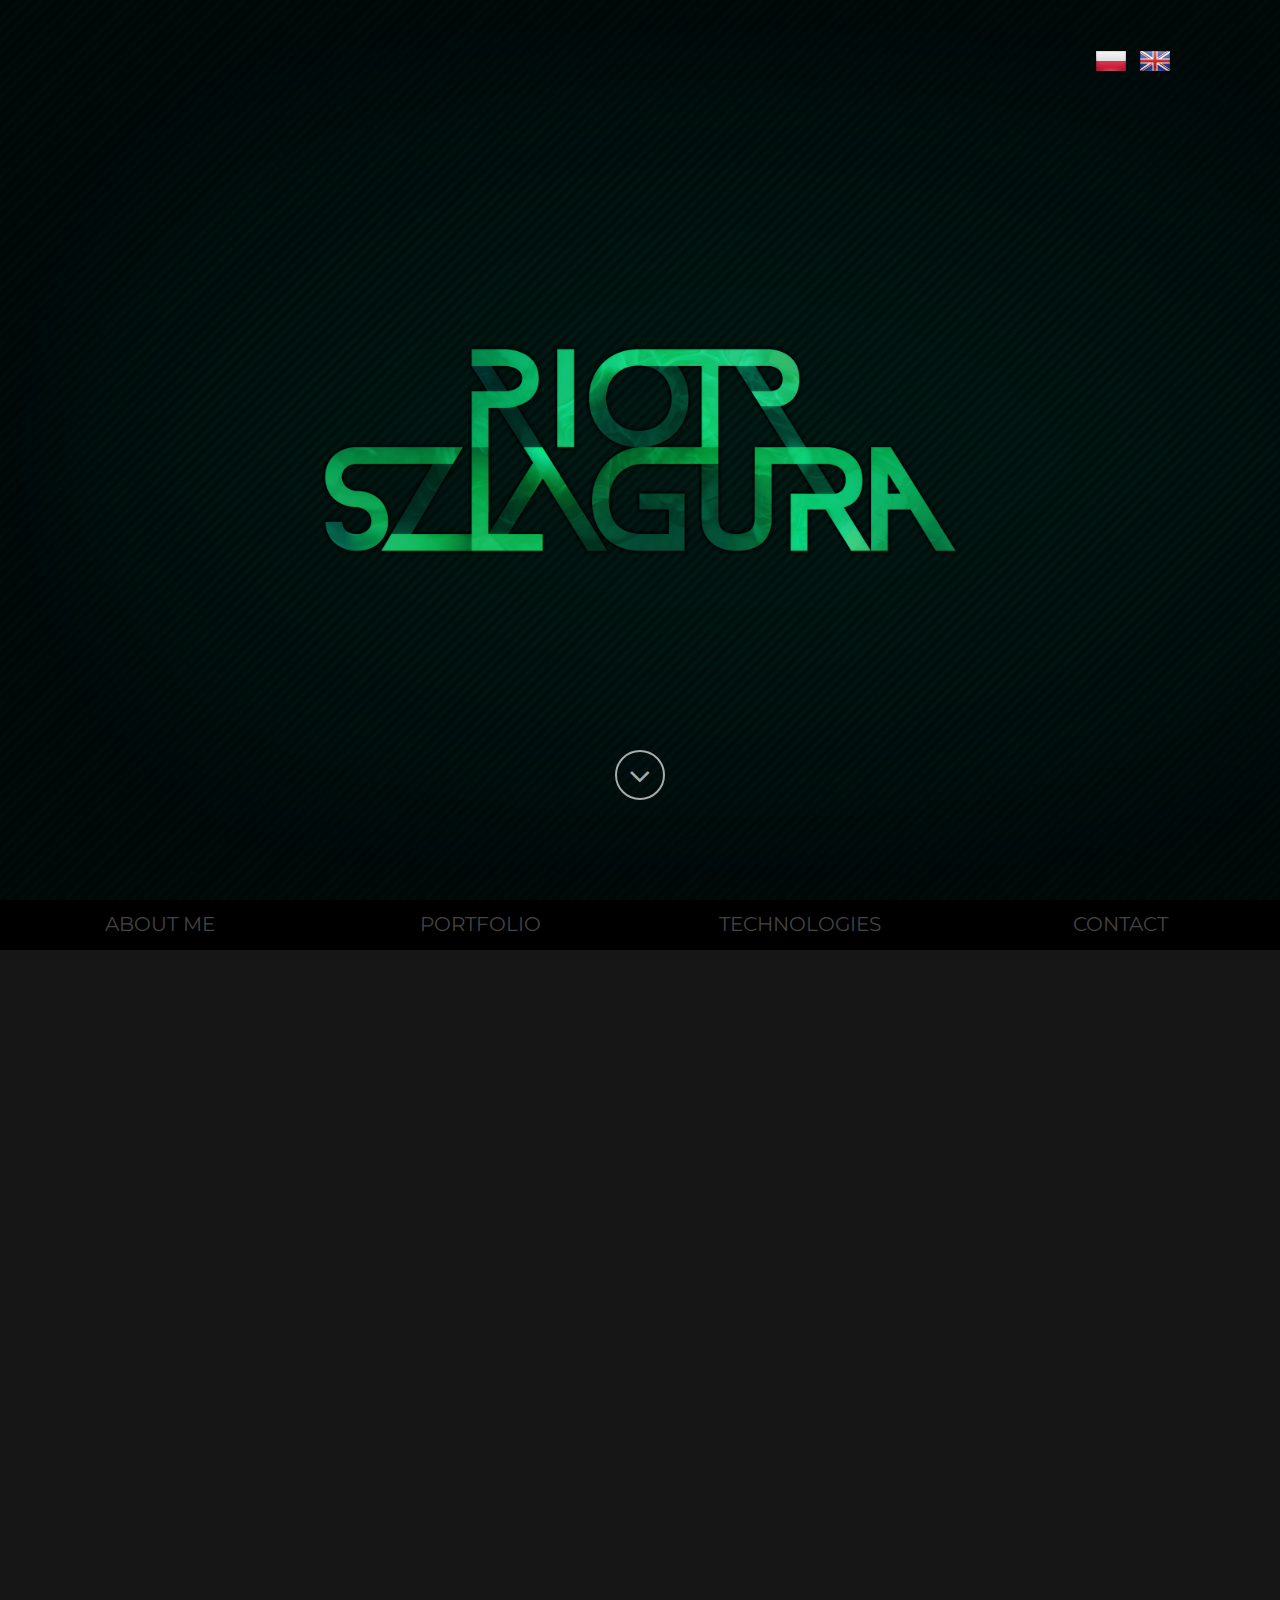
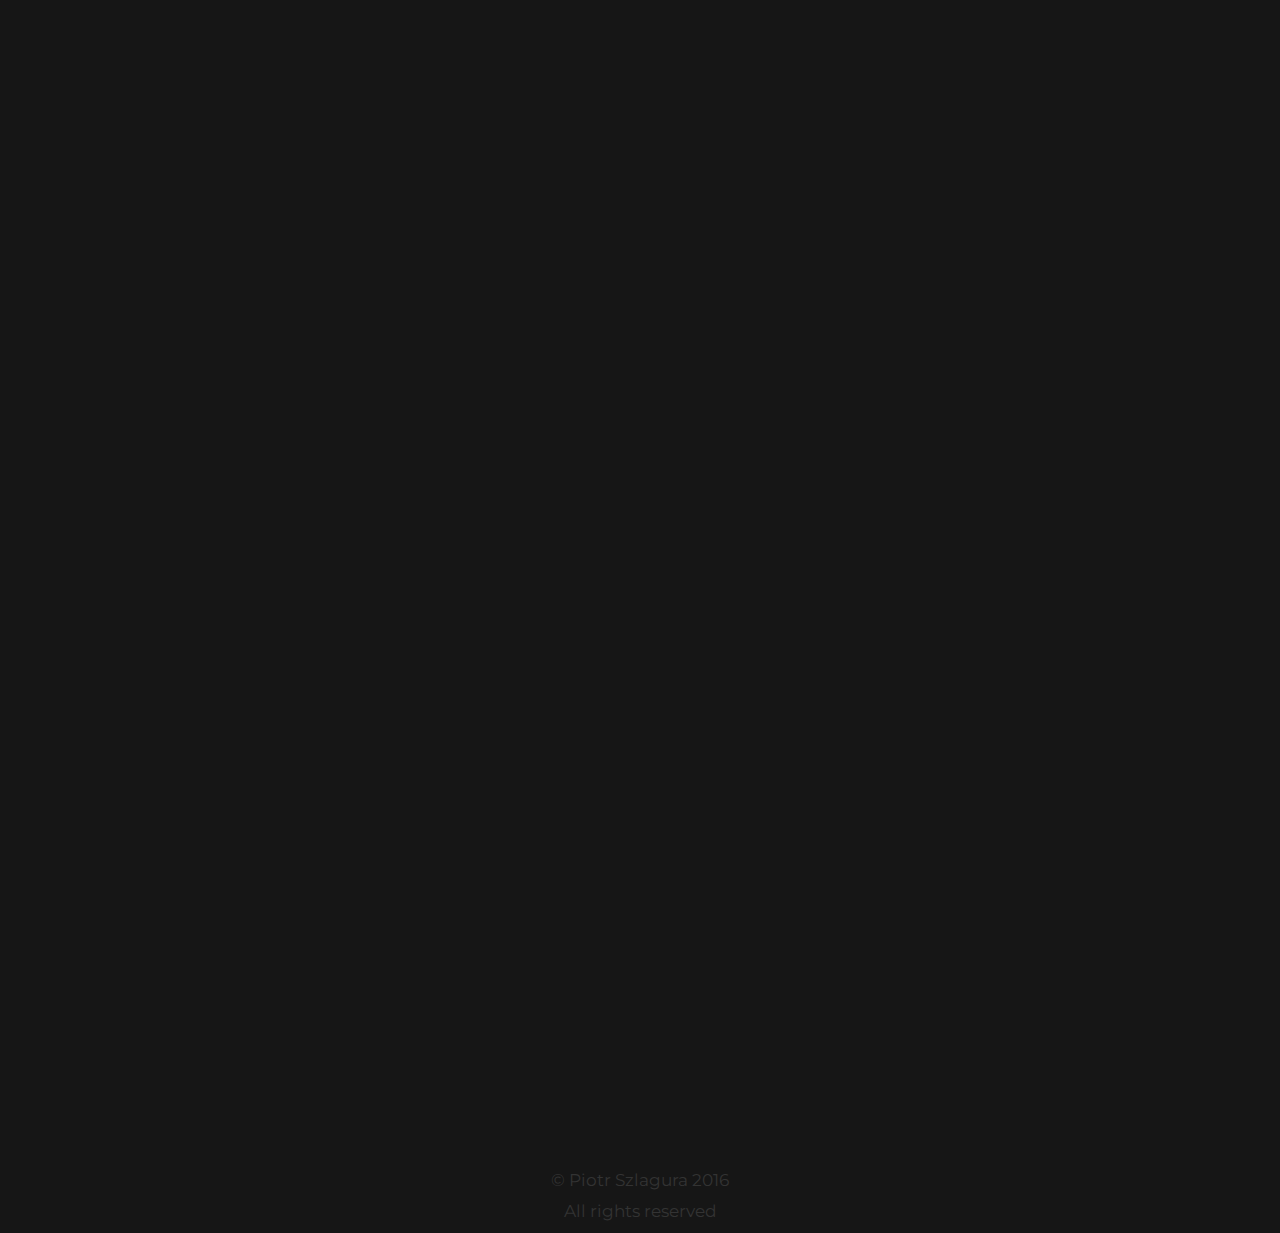
<file: en/index.html>
<!doctype html>
<html lang="en">
    <head>
        <title>Piotr Szlagura - front-end web developer</title>

        <meta name="keywords" content="Piotr Szlagura, front-end, websites">
        <meta name="description" content="Creating technologically advanced websites and web applications.">

        <meta charset="UTF-8">
        <meta name="viewport" content="width=device-width, initial-scale=1.0, maximum-scale=1.0, user-scalable=0"/>
        <link rel="Shortcut icon" href="../img/favicon.ico">

        <!-- CSS -->
        <link rel="stylesheet" href="../css/bootstrap.min.css">
        <link rel="stylesheet" href="../css/style_sass.css">
        <link rel="stylesheet" href="https://maxcdn.bootstrapcdn.com/font-awesome/4.5.0/css/font-awesome.min.css">

        <!-- IMPORTANT JS -->
        <script type="text/javascript" src="../js/jquery-1.11.1.min.js"></script>
        <script type="text/javascript" src="../js/jquery-migrate-1.2.1.min.js"></script>


    </head>
    <body class="appear-animate" data-spy="scroll" data-target="#navigation">

        <div class="full-page-container" id="welcome-screen">

          <div class="lang-change fade-in-down" data-delay="500">
            <a href="../pl/"><img src="../img/LanguageIcon_PL_Active.jpg" class="toggle-pl"></a>
            <a href="../en/"><img src="../img/LanguageIcon_EN_Active.jpg" class="toggle-en"></a>
          </div>


                <div class="welcome-screen-wrapper fade-in" data-delay="250">
	                <img src="../img/Logo.png" data-anim-type="fade-in" data-anim-delay="100">
               	</div>

            <div class="go-down fade-in-up" data-delay="500">
            	<div class="go-down-circle scroll-to" data-scroll="#about-me">
            		<i class="fa fa-angle-down"></i>
            	</div>
            </div>
        </div>
        <div class="site-navigation">
        	<div id="navigation" class="site-links-wrapper">
        		<div class="responsive-menu-toggle">
		        	<i class="fa fa-times"></i>
		        </div>
		        <ul class="nav" role="tablist">
		        	<li role="presentation" class="site-link">
		        		<a class="a-disabled scroll-to" data-scroll="#about-me" href="#about-me">ABOUT ME</a>
		        	</li>
		        	<li role="presentation" class="site-link">
		        		<a class="a-disabled scroll-to" data-scroll="#portfolio" href="#portfolio">PORTFOLIO</a>
		        	</li>
		        	<li role="presentation" class="site-link">
		        		<a class="a-disabled scroll-to" data-scroll="#technologie" href="#technologie">TECHNOLOGIES</a>
		        	</li>
		        	<li role="presentation" class="site-link">
		        		<a class="a-disabled scroll-to" data-scroll="#kontakt" href="#kontakt">CONTACT</a>
		        	</li>
		        </ul>
	        </div>
	        <div class="responsive-menu-toggle">
	        	<i class="fa fa-bars"></i>
	        </div>
        </div>
        <div id="about-me" class="info-container">
            <div class="container">
	            <div class="row fade-in">
	            	<div class="col-lg-8 col-md-8 col-sm-12 col-xs-12">
	            		<div class="section">
		            		<div class="icon-circle">
		            			<i class="fa fa-user"></i>
		            		</div>
		            		<div class="section-heading">
		            			<h1>Piotr Szlagura</h1>
		            		</div>
		            		<div class="section-content">
			            		<p>
                        With passion and education I am an IT specialist. I have been interested in creating websites for a very long time, and a few years ago I have started to forge those interests into skills. Despite it was a long way, I keep discovering new things and gaining experience. On my way I came across many areas and technologies, but front-end development always made me happy.
			            		</p>
		            		</div>
		            	</div>
		            	<div class="section">
		            		<div class="icon-circle">
		            			<i class="fa fa-graduation-cap"></i>
		            		</div>
		            		<div class="section-heading">
		            			<h2>Education</h2>
		            		</div>
		            		<div class="section-content">
			            		<p>
			            			<span class="awesome-label">2012 - 2016</span> Zespół Szkół Elektrycznych, Elektronicznych i Mechanicznych in Bielsko-Biała, profession: IT specialist
			            		</p>
			            		<p>
			            			<span class="awesome-label">2014r.</span> Obtained a diploma of qualification E-12 "Montage and exploitation of personal computers and peripherals".
			            		</p>
			            		<p>
			            			<span class="awesome-label">2015r.</span> Obtained a diploma of qualification E-13 "Projecting and maintaining local area networks".
			            		</p>
			            		<p>
			            			<span class="awesome-label">2016r.</span> Obtained a diploma of qualification E-14 "Creating web applications and data bases and maintaining data".
			            		</p>
		            		</div>
		            	</div>
		            	<div class="section">
		            		<div class="icon-circle">
		            			<i class="fa fa-briefcase"></i>
		            		</div>
		            		<div class="section-heading">
		            			<h2>Experience</h2>
		            		</div>
		            		<div class="section-content has-no-line">
			            		<p>
			            			<span class="awesome-label">July - December 2015</span> front-end developer in ConeDesign
			            		</p>			            		
                      <p>
                        <span class="awesome-label">June 2016 - currently</span> front-end developer in <a target="_blank" href="http://ageno.pl">Ageno.pl</a>
                      </p>
		            		</div>
		            	</div>
	            	</div>
                <!-- <div class="col-lg-4 col-md-4 hidden-sm hidden-xs">
                  <img src="../img/AboutMe_Background_Full.png" class="img-responsive">
                </div> -->
	            </div>
	        </div>
        </div>
        <div id="portfolio" class="info-container">
          <div class="container">
            <div class="section fade-in" data-delay="100">
              <div class="icon-circle">
                <i class="fa fa-cog"></i>
              </div>
              <div class="section-heading">
                <h2 class="main-heading">Portfolio</h2>
              </div>
            </div>

            <div class="portfolio-wrapper fade-in-group" data-delay="250" data-each-delay="100">
              <div class="item fade-item conedesign1">
                <div class="image">
                  <a href="http://szlagura.pl/lab/ConeDesign1/" target="_blank">
                  <div class="inside">
                    <p>
                      ConeDesign<br>
                      (version 1)
                    </p>
                  </div>
                  </a>
                </div>
                <p class="visible-sm visible-xs text-center">
                  ConeDesign (version 1)
                </p>
              </div>
              <div class="item fade-item conedesign2">
                <div class="image">
                  <a href="http://szlagura.pl/lab/ConeDesign2/" target="_blank">
                  <div class="inside">
                    <p>
                      ConeDesign<br>
                      (version 2)
                    </p>
                  </div>
                  </a>
                </div>
                <p class="visible-sm visible-xs text-center">
                  ConeDesign (version 2)
                </p>
              </div>
              <div class="item fade-item exchangemarket">
                <div class="image">
                  <a href="http://exchangemarket.ch/" target="_blank">
                  <div class="inside">
                      <p>
                        Exchangemarket
                      </p>
                  </div>
                  </a>
                </div>
                <p class="visible-sm visible-xs text-center">
                  Exchangemarket
                </p>
              </div>
              <div class="item fade-item peoplefunmeet">
                <div class="image">
                  <a href="http://peoplefunmeet.pl/" target="_blank">
                  <div class="inside">
                    <p>
                      Peoplefunmeet
                    </p>
                  </div>
                  </a>
                </div>
                <p class="visible-sm visible-xs text-center">
                  Peoplefunmeet
                </p>
              </div>
              <div class="item fade-item steinbock">
                <div class="image">
                  <a href="http://steinbockbossservice.pl/" target="_blank">
                  <div class="inside">
                    <p>
                      Steinbock Boss Service
                    </p>
                  </div>
                  </a>
                </div>
                <p class="visible-sm visible-xs text-center">
                  Steinbock Boss Service
                </p>
              </div>
              <div class="item fade-item regipio">
                <div class="image">
                  <a href="http://regipio.com/reg/" target="_blank">
                  <div class="inside">
                    <p>
                      Regipio
                    </p>
                  </div>
                  </a>
                </div>
                <p class="visible-sm visible-xs text-center">
                  Regipio
                </p>
              </div>
            </div>
          </div>
        </div>
        <div id="technologie" class="info-container">
          <div class="container">
            <div class="section fade-in" data-delay="100">
              <div class="icon-circle">
                <i class="fa fa-lightbulb-o"></i>
              </div>
              <div class="section-heading">
                <h2 class="main-heading">Technologie</h2>
              </div>
            </div>
            <div class="technologies fade-in-group" data-delay="250" data-each-delay="100">
              <div class="technology fade-item">
                <div class="technology-circle" data-tooltip data-placement="bottom" title="HTML5">
                  <img src="../img/technologie/html5.png">
                </div>
                <p class="visible-sm visible-xs">HTML 5</p>
              </div>
              <div class="technology fade-item">
                <div class="technology-circle" data-tooltip data-placement="bottom" title="CSS3">
                  <img src="../img/technologie/css3.png">
                </div>
                <p class="visible-sm visible-xs">CSS 3</p>
              </div>
              <div class="technology fade-item">
                <div class="technology-circle" data-tooltip data-placement="bottom" title="JavaScript">
                  <img src="../img/technologie/js5.png">
                </div>
                <p class="visible-sm visible-xs">JavaScript</p>
              </div>
              <div class="technology fade-item">
                <div class="technology-circle" data-tooltip data-placement="bottom" title="RWD (Responsive Web Design)">
                  <img src="../img/technologie/rwd2.png">
                </div>
                <p class="visible-sm visible-xs">RWD (Responsive Web Design)</p>
              </div>
              <div class="technology fade-item">
                <div class="technology-circle" data-tooltip data-placement="bottom" title="Twitter Bootstrap">
                  <img src="../img/technologie/bootstrap.png">
                </div>
                <p class="visible-sm visible-xs">Twitter Bootstrap</p>
              </div>
              <div class="technology fade-item">
                <div class="technology-circle" data-tooltip data-placement="bottom" title="Sass">
                  <img src="../img/technologie/sass.png">
                </div>
                <p class="visible-sm visible-xs">Sass</p>
              </div>
              <div class="technology fade-item">
                <div class="technology-circle" data-tooltip data-placement="bottom" title="jQuery">
                  <img src="../img/technologie/jQuery.gif">
                </div>
                <p class="visible-sm visible-xs">jQuery</p>
              </div>
              <div class="technology fade-item">
                <div class="technology-circle" data-tooltip data-placement="bottom" title="Ember JS">
                  <img src="../img/technologie/ember.png">
                </div>
                <p class="visible-sm visible-xs">Ember JS</p>
              </div>
              <div class="technology fade-item">
                <div class="technology-circle" data-tooltip data-placement="bottom" title="Angular JS">
                  <img src="../img/technologie/angular.png">
                </div>
                <p class="visible-sm visible-xs">Angular JS</p>
              </div>
            </div>
          </div>
        </div>
        <div id="kontakt" class="info-container">
          <div class="container">
            <div class="row">
              <div class="col-lg-6 col-md-6 col-sm-12 col-xs-12">

                <div class="section fade-in" data-delay="100">
                  <div class="icon-circle">
                    <i class="fa fa-pencil-square-o"></i>
                  </div>
                  <div class="section-heading">
                    <h2 class="main-heading">Contact</h2>
                  </div>
                  <div class="section-content has-no-line">
                    <div class="section bigger-margins">
                      <div class="icon-circle">
                        <i class="fa fa-phone"></i>
                      </div>
                      <div class="section-heading">
                        <h2>+48 798 152 561</h2>
                      </div>
                    </div>
                    <div class="section">
                      <div class="icon-circle">
                        <i class="fa fa-envelope"></i>
                      </div>
                      <div class="section-heading">
                        <h2>mail@szlagura.pl</h2>
                      </div>
                    </div>
                  </div>
                </div>
              </div>
            </div>
          </div>
        </div>
        <div class="footer bigger-margins text-center">
          <p>&copy; Piotr Szlagura 2016</p>
          <p>All rights reserved</p>
        </div>


        <!-- JS -->

        <script type="text/javascript" src="../js/jquery.easing.1.3.js"></script>
        <script type="text/javascript" src="../js/bootstrap.min.js"></script>
        <script type="text/javascript" src="../js/jquery.sticky.js"></script>
        <script type="text/javascript" src="../js/jquery.appear.js"></script>
        <script type="text/javascript" src="../js/fade-in-animations.js"></script>
        <script src="../js/lightbox.min.js"></script>
        <script src="../js/cookie_control.js"></script>
        <script src="../js/system_main.js"></script>
        <script src="../js/scroll.js"></script>
        <script>
        $(document).ready(function() {

          $("[data-tooltip]").tooltip();

		  $("#portfolio-carousel").owlCarousel({
        items: 3,

        responsive: {
          0: {
            items: 1
          },
          700: {
            items: 2
          },
          985: {
            items: 3
          }
        },

        rewindNav : true,
        scrollPerPage: true,

        responsiveBaseWidth: window,

          loop: true,

        lazyLoad : true,
        lazyEffect : "fade",

        autoPlay : 5000,
        stopOnHover : true,

          /*nav: true,
          navText: [">", "<"],

        // Pagination
        dots : true,
        dotdata: true
        paginationNumbers: false*/
      });

		});
        </script>

        <!--[if lt IE 10]><script type="text/javascript" src="../js/placeholder.js"></script><![endif]-->

    </body>
</html>
</file>
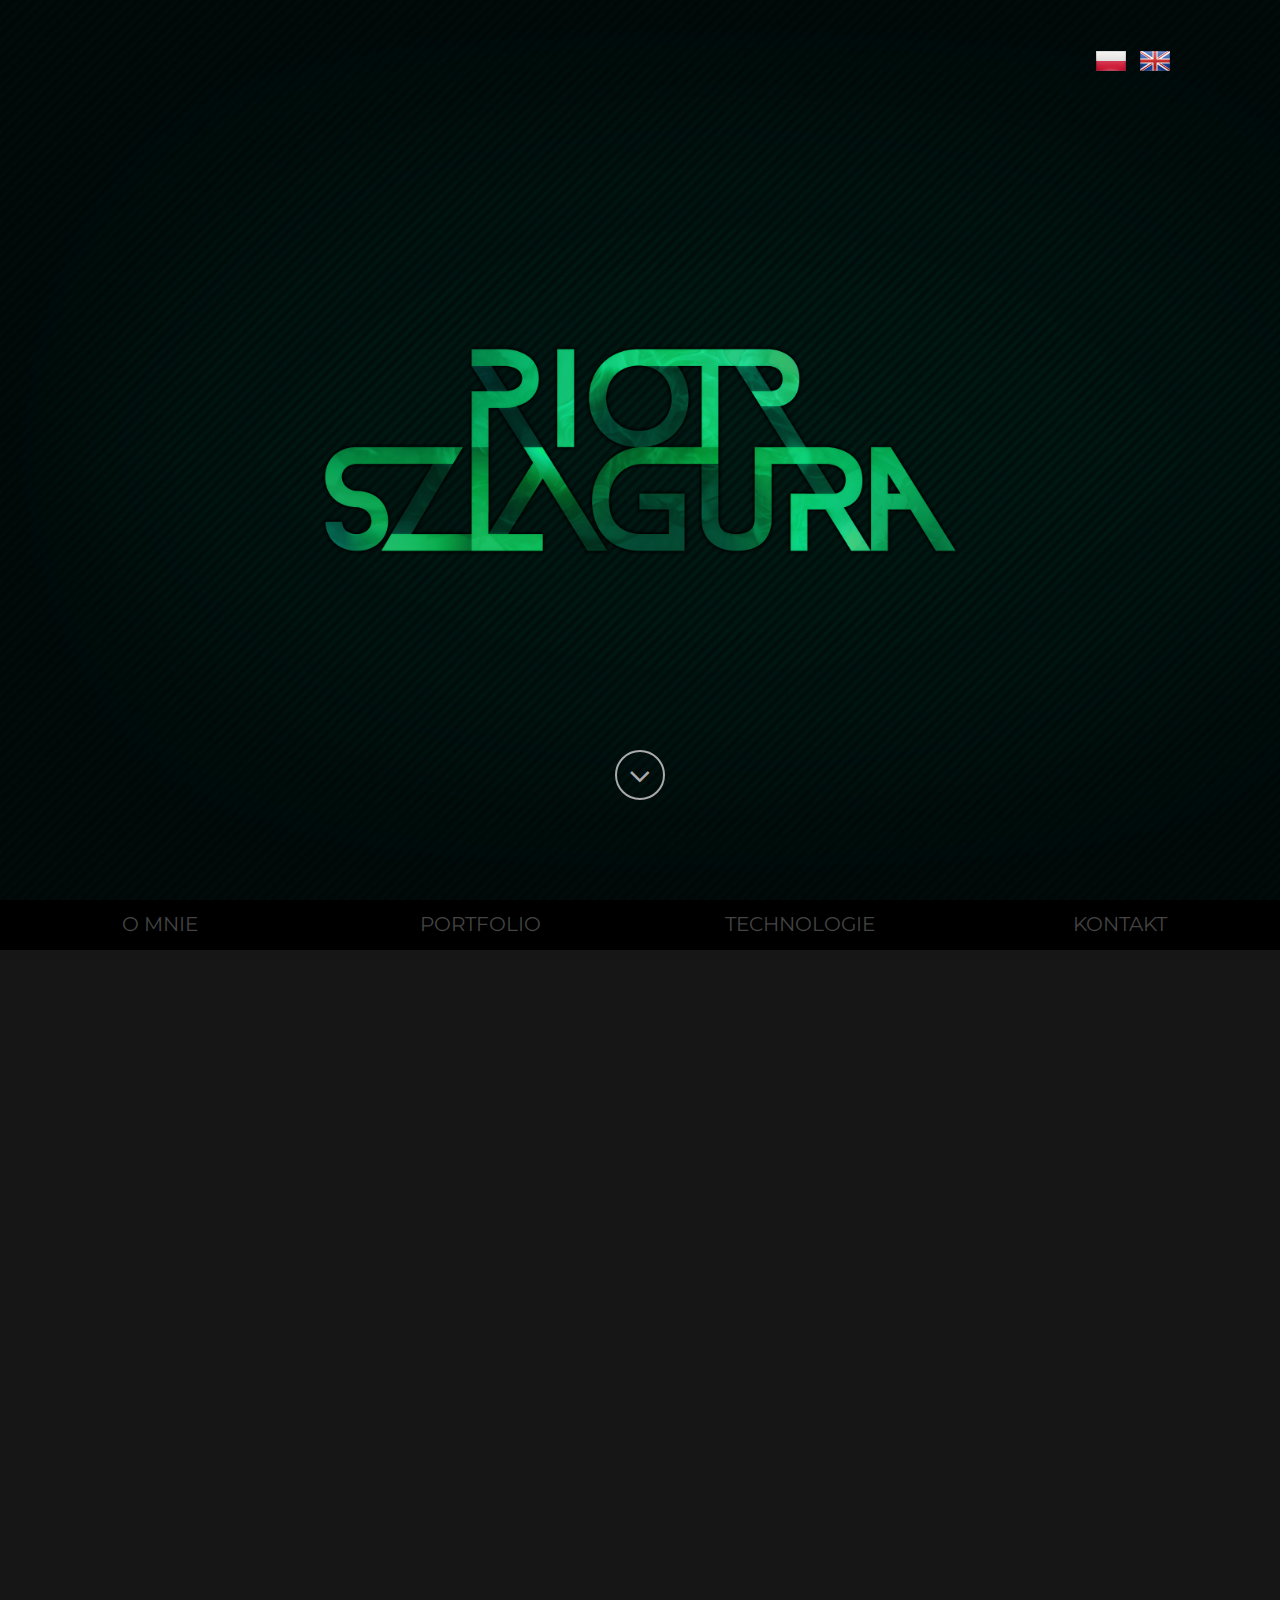
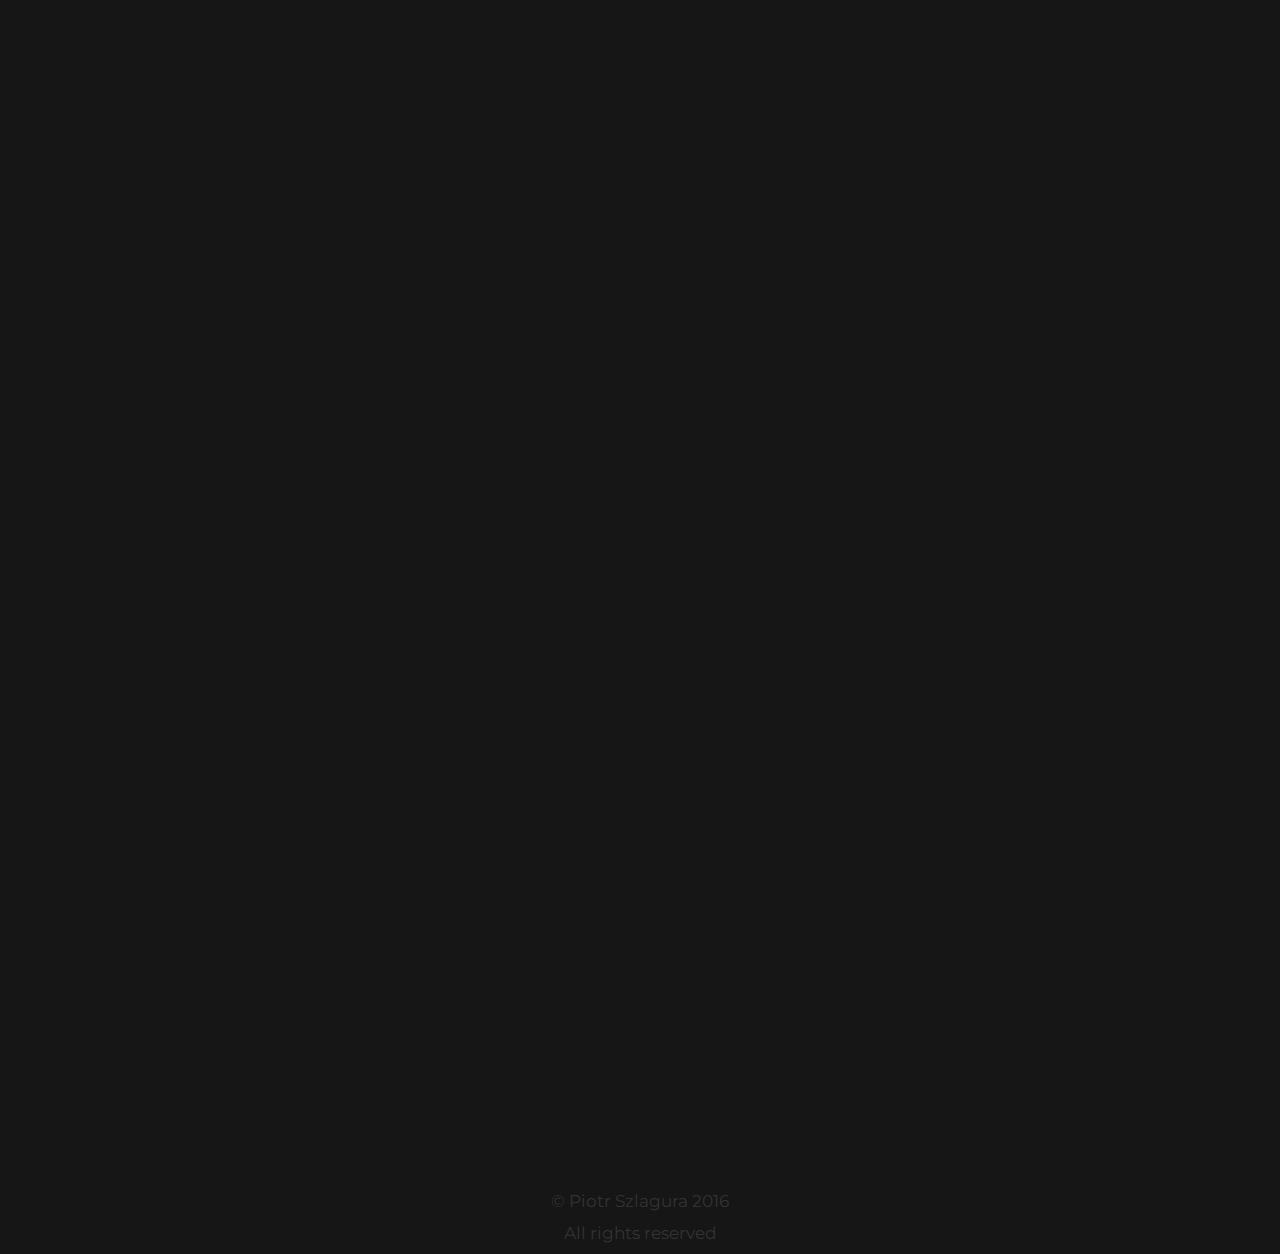
<file: pl/index.html>
<!doctype html>
<html lang="pl">
    <head>
        <title>Piotr Szlagura - front-end web developer</title>

        <meta name="keywords" content="Piotr Szlagura, front-end, strony internetowe">
        <meta name="description" content="Tworzenie zaawansowanych stron oraz aplikacji webowych.">



        <meta charset="UTF-8">
        <meta name="viewport" content="width=device-width, initial-scale=1.0, maximum-scale=1.0, user-scalable=0"/>
        <link rel="Shortcut icon" href="../img/favicon.ico">

        <!-- CSS -->
        <link rel="stylesheet" href="../css/bootstrap.min.css">
        <link rel="stylesheet" href="../css/style_sass.css">
        <link rel="stylesheet" href="https://maxcdn.bootstrapcdn.com/font-awesome/4.5.0/css/font-awesome.min.css">

        <!-- IMPORTANT JS -->
        <script type="text/javascript" src="../js/jquery-1.11.1.min.js"></script>
        <script type="text/javascript" src="../js/jquery-migrate-1.2.1.min.js"></script>


    </head>
    <body class="appear-animate" data-spy="scroll" data-target="#navigation">

        <div class="full-page-container" id="welcome-screen">

          <div class="lang-change fade-in-down" data-delay="500">
            <a href="../pl/"><img src="../img/LanguageIcon_PL_Active.jpg" class="toggle-pl"></a>
            <a href="../en/"><img src="../img/LanguageIcon_EN_Active.jpg" class="toggle-en"></a>
          </div>


                <div class="welcome-screen-wrapper fade-in" data-delay="250">
	                <img src="../img/Logo.png">
               	</div>

            <div class="go-down fade-in-up" data-delay="500">
            	<div class="go-down-circle scroll-to" data-scroll="#about-me">
            		<i class="fa fa-angle-down"></i>
            	</div>
            </div>
        </div>
        <div class="site-navigation">
        	<div id="navigation" class="site-links-wrapper">
        		<div class="responsive-menu-toggle">
		        	<i class="fa fa-times"></i>
		        </div>
		        <ul class="nav" role="tablist">
		        	<li role="presentation" class="site-link">
		        		<a class="a-disabled scroll-to" data-scroll="#about-me" href="#about-me">O MNIE</a>
		        	</li>
		        	<li role="presentation" class="site-link">
		        		<a class="a-disabled scroll-to" data-scroll="#portfolio" href="#portfolio">PORTFOLIO</a>
		        	</li>
		        	<li role="presentation" class="site-link">
		        		<a class="a-disabled scroll-to" data-scroll="#technologie" href="#technologie">TECHNOLOGIE</a>
		        	</li>
		        	<li role="presentation" class="site-link">
		        		<a class="a-disabled scroll-to" data-scroll="#kontakt" href="#kontakt">KONTAKT</a>
		        	</li>
		        </ul>
	        </div>
	        <div class="responsive-menu-toggle">
	        	<i class="fa fa-bars"></i>
	        </div>
        </div>
        <div id="about-me" class="info-container">
            <div class="container">
	            <div class="row fade-in">
	            	<div class="col-lg-8 col-md-8 col-sm-12 col-xs-12">
	            		<div class="section">
		            		<div class="icon-circle">
		            			<i class="fa fa-user"></i>
		            		</div>
		            		<div class="section-heading">
		            			<h1>Piotr Szlagura</h1>
		            		</div>
		            		<div class="section-content">
			            		<p>
			            			Z wykształcenia i zamiłowania jestem informatykiem. Tworzeniem stron internetowych interesuję się od bardzo dawna, a kilka lat temu zacząłem przekładać te zainteresowania na umiejętności. Mimo tego czasu stale odkrywam coś nowego i zdobywam doświadczenie. Na mojej drodze natknąłem się na wiele dziedzin i technologii, jednak tworzenie front-endu do stron i aplikacji internetowych zawsze sprawiała mi najwięcej radości.
			            		</p>
		            		</div>
		            	</div>
		            	<div class="section">
		            		<div class="icon-circle">
		            			<i class="fa fa-graduation-cap"></i>
		            		</div>
		            		<div class="section-heading">
		            			<h2>Wykształcenie</h2>
		            		</div>
		            		<div class="section-content">
			            		<p>
			            			<span class="awesome-label">2012 - 2016</span> Zespół Szkół Elektrycznych, Elektronicznych i Mechanicznych w Bielsku-Białej, kierunek: Technik Informatyk
			            		</p>
			            		<p>
			            			<span class="awesome-label">2014r.</span> Otrzymanie dyplomu kwalifikacji E-12 "Montaż i eksploatacja komputerów osobistych oraz urządzeń peryferyjnych".
			            		</p>
			            		<p>
			            			<span class="awesome-label">2015r.</span> Otrzymanie dyplomu kwalifikacji E-13 "Projektowanie lokalnych sieci komputerowych i administrowanie sieciami".
			            		</p>
			            		<p>
			            			<span class="awesome-label">2016r.</span> Otrzymanie dyplomu kwalifikacji E-14 "Tworzenie aplikacji internetowych i baz danych oraz administrowanie bazami".
			            		</p>
		            		</div>
		            	</div>
		            	<div class="section">
		            		<div class="icon-circle">
		            			<i class="fa fa-briefcase"></i>
		            		</div>
		            		<div class="section-heading">
		            			<h2>Doświadczenie</h2>
		            		</div>
		            		<div class="section-content has-no-line">
			            		<p>
			            			<span class="awesome-label">lipiec - grudzień 2015</span> front-end developer w firmie ConeDesign
			            		</p>
			            		<p>
			            			<span class="awesome-label">czerwiec 2016 - obecnie</span> front-end developer w <a target="_blank" href="http://ageno.pl">Ageno.pl</a>
			            		</p>
		            		</div>
		            	</div>
	            	</div>
                <!-- <div class="col-lg-4 col-md-4 hidden-sm hidden-xs image-wrapper">
                  <img src="../img/AboutMe_Background_Character.png" class="img-responsive">
                </div> -->
	            </div>
	        </div>
        </div>
        <div id="portfolio" class="info-container">
          <div class="container">
            <div class="section fade-in" data-delay="100">
              <div class="icon-circle">
                <i class="fa fa-cog"></i>
              </div>
              <div class="section-heading">
                <h2 class="main-heading">Portfolio</h2>
              </div>
            </div>

            <div class="portfolio-wrapper fade-in-group" data-delay="250" data-each-delay="100">
              <div class="item fade-item conedesign1">
                <div class="image">
                  <a href="http://szlagura.pl/lab/ConeDesign1/" target="_blank">
                  <div class="inside">
                    <p>
                      ConeDesign<br>
                      (wersja 1)
                    </p>
                  </div>
                  </a>
                </div>
                <p class="visible-sm visible-xs text-center">
                  ConeDesign (wersja 1)
                </p>
              </div>
              <div class="item fade-item conedesign2">
                <div class="image">
                  <a href="http://szlagura.pl/lab/ConeDesign2/" target="_blank">
                  <div class="inside">
                    <p>
                      ConeDesign<br>
                      (wersja 2)
                    </p>
                  </div>
                  </a>
                </div>
                <p class="visible-sm visible-xs text-center">
                  ConeDesign (wersja 2)
                </p>
              </div>
              <div class="item fade-item exchangemarket">
                <div class="image">
                  <a href="http://exchangemarket.ch/" target="_blank">
                  <div class="inside">
                      <p>
                        Exchangemarket
                      </p>
                  </div>
                  </a>
                </div>
                <p class="visible-sm visible-xs text-center">
                  Exchangemarket
                </p>
              </div>
              <div class="item fade-item peoplefunmeet">
                <div class="image">
                  <a href="http://peoplefunmeet.pl/" target="_blank">
                  <div class="inside">
                    <p>
                      Peoplefunmeet
                    </p>
                  </div>
                  </a>
                </div>
                <p class="visible-sm visible-xs text-center">
                  Peoplefunmeet
                </p>
              </div>
              <div class="item fade-item steinbock">
                <div class="image">
                  <a href="http://steinbockbossservice.pl/" target="_blank">
                  <div class="inside">
                    <p>
                      Steinbock Boss Service
                    </p>
                  </div>
                  </a>
                </div>
                <p class="visible-sm visible-xs text-center">
                  Steinbock Boss Service
                </p>
              </div>
              <div class="item fade-item regipio">
                <div class="image">
                  <a href="http://regipio.com/reg/" target="_blank">
                  <div class="inside">
                    <p>
                      Regipio
                    </p>
                  </div>
                  </a>
                </div>
                <p class="visible-sm visible-xs text-center">
                  Regipio
                </p>
              </div>
            </div>
          </div>
        </div>
        <div id="technologie" class="info-container">
          <div class="container">
            <div class="section fade-in" data-delay="100">
              <div class="icon-circle">
                <i class="fa fa-lightbulb-o"></i>
              </div>
              <div class="section-heading">
                <h2 class="main-heading">Technologie</h2>
              </div>
            </div>
            <div class="technologies fade-in-group" data-delay="250" data-each-delay="100">
              <div class="technology fade-item">
                <div class="technology-circle" data-tooltip data-placement="bottom" title="HTML5">
                  <img src="../img/technologie/html5.png">
                </div>
                <p class="visible-sm visible-xs">HTML 5</p>
              </div>
              <div class="technology fade-item">
                <div class="technology-circle" data-tooltip data-placement="bottom" title="CSS3">
                  <img src="../img/technologie/css3.png">
                </div>
                <p class="visible-sm visible-xs">CSS 3</p>
              </div>
              <div class="technology fade-item">
                <div class="technology-circle" data-tooltip data-placement="bottom" title="JavaScript">
                  <img src="../img/technologie/js5.png">
                </div>
                <p class="visible-sm visible-xs">JavaScript</p>
              </div>
              <div class="technology fade-item">
                <div class="technology-circle" data-tooltip data-placement="bottom" title="RWD (Responsive Web Design)">
                  <img src="../img/technologie/rwd2.png">
                </div>
                <p class="visible-sm visible-xs">RWD (Responsive Web Design)</p>
              </div>
              <div class="technology fade-item">
                <div class="technology-circle" data-tooltip data-placement="bottom" title="Twitter Bootstrap">
                  <img src="../img/technologie/bootstrap.png">
                </div>
                <p class="visible-sm visible-xs">Twitter Bootstrap</p>
              </div>
              <div class="technology fade-item">
                <div class="technology-circle" data-tooltip data-placement="bottom" title="Sass">
                  <img src="../img/technologie/sass.png">
                </div>
                <p class="visible-sm visible-xs">Sass</p>
              </div>
              <div class="technology fade-item">
                <div class="technology-circle" data-tooltip data-placement="bottom" title="jQuery">
                  <img src="../img/technologie/jQuery.gif">
                </div>
                <p class="visible-sm visible-xs">jQuery</p>
              </div>
              <div class="technology fade-item">
                <div class="technology-circle" data-tooltip data-placement="bottom" title="Ember JS">
                  <img src="../img/technologie/ember.png">
                </div>
                <p class="visible-sm visible-xs">Ember JS</p>
              </div>
              <div class="technology fade-item">
                <div class="technology-circle" data-tooltip data-placement="bottom" title="Angular JS">
                  <img src="../img/technologie/angular.png">
                </div>
                <p class="visible-sm visible-xs">Angular JS</p>
              </div>
            </div>
          </div>
        </div>
        <div id="kontakt" class="info-container">
          <div class="container">
            <div class="row">
              <div class="col-lg-6 col-md-6 col-sm-12 col-xs-12">
                <div class="section fade-in" data-delay="100">
                  <div class="icon-circle">
                    <i class="fa fa-comment"></i>
                  </div>
                  <div class="section-heading">
                    <h2 class="main-heading">Kontakt</h2>
                  </div>
                  <div class="section-content has-no-line">
                    <div class="section bigger-margins">
                      <div class="icon-circle">
                        <i class="fa fa-phone"></i>
                      </div>
                      <div class="section-heading">
                        <h2>+48 798 152 561</h2>
                      </div>
                    </div>
                    <div class="section">
                      <div class="icon-circle">
                        <i class="fa fa-envelope"></i>
                      </div>
                      <div class="section-heading">
                        <h2><a href="mailto:mail@szlagura.pl">mail@szlagura.pl</a></h2>
                      </div>
                    </div>
                  </div>
                </div>
              </div>
            </div>
          </div>
        </div>
        <div class="footer bigger-margins text-center">
          <p>&copy; Piotr Szlagura 2016</p>
          <p>All rights reserved</p>
        </div>


        <!-- JS -->

        <script type="text/javascript" src="../js/jquery.easing.1.3.js"></script>
        <script type="text/javascript" src="../js/bootstrap.min.js"></script>
        <script type="text/javascript" src="../js/jquery.appear.js"></script>
        <script type="text/javascript" src="../js/jquery.sticky.js"></script>
        <script type="text/javascript" src="../js/jquery.appear.js"></script>
        <script type="text/javascript" src="../js/fade-in-animations.js"></script>
        <script src="../js/lightbox.min.js"></script>
        <script src="../js/cookie_control.js"></script>
        <script src="../js/system_main.js"></script>
        <script src="../js/scroll.js"></script>
        <script>
        $(document).ready(function() {

          $("[data-tooltip]").tooltip();

    		  // $("#portfolio-carousela").owlCarousel({
    		  // 	items: 3,
          //
    		  // 	responsive: {
    		  // 		0: {
    		  // 			items: 1
    		  // 		},
    		  // 		700: {
    		  // 			items: 2
    		  // 		},
    		  // 		985: {
    		  // 			items: 3
    		  // 		}
    		  // 	},
          //
    		  // 	rewindNav : true,
    		  // 	scrollPerPage: true,
          //
    		  // 	responsiveBaseWidth: window,
          //
          //   	loop: true,
          //
    		  // 	lazyLoad : true,
    		  // 	lazyEffect : "fade",
          //
    		  // 	autoPlay : 5000,
        	// 	stopOnHover : true,
    		  // });
		    });
        </script>

        <!--[if lt IE 10]><script type="text/javascript" src="../js/placeholder.js"></script><![endif]-->

    </body>
</html>
</file>
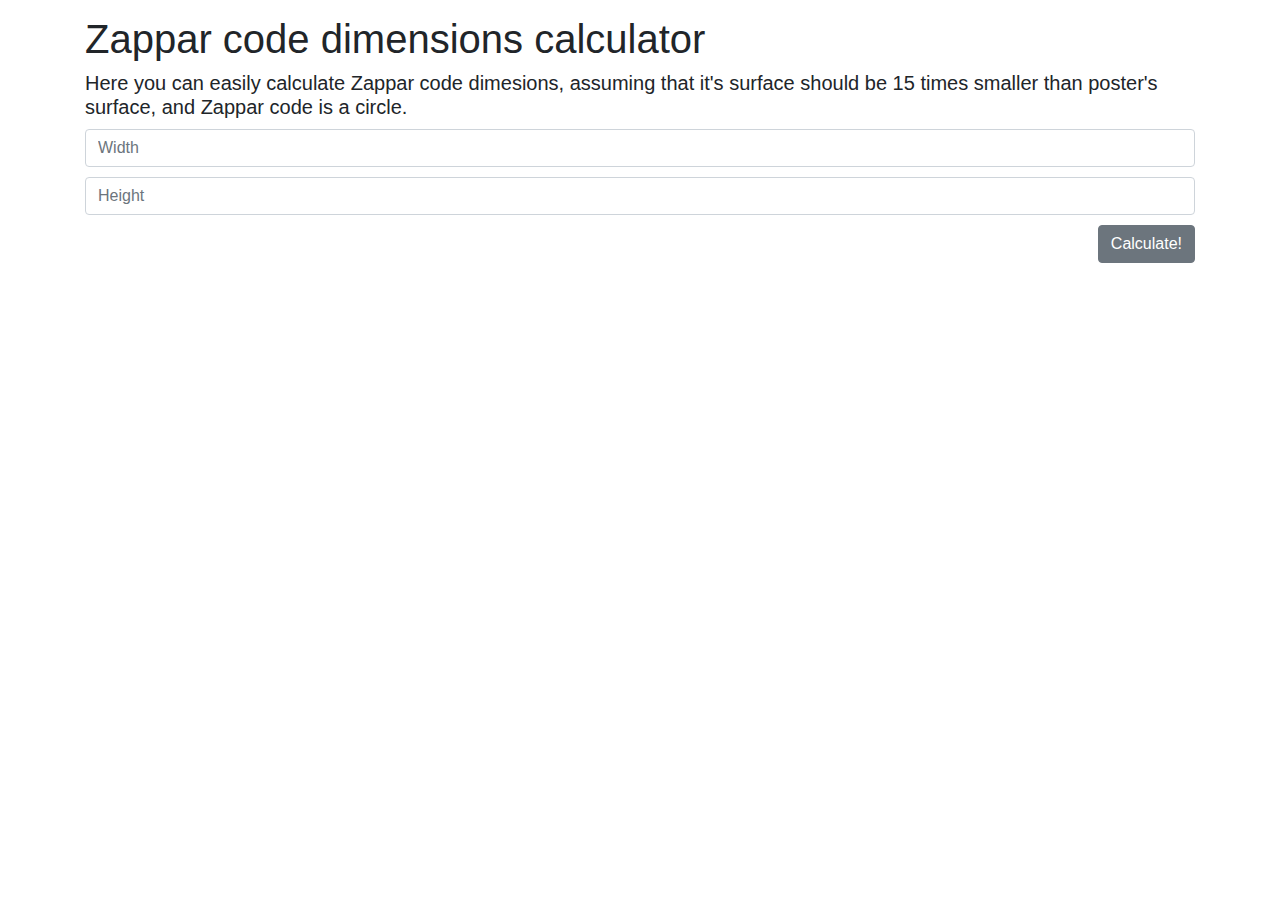
<file: zappar-code-size-calculator/index.html>
<!DOCTYPE html>
<html lang="en">
<head>
    <title>Zappar code calculator</title>
    <link rel="stylesheet" href="https://stackpath.bootstrapcdn.com/bootstrap/4.4.1/css/bootstrap.min.css"
          integrity="sha384-Vkoo8x4CGsO3+Hhxv8T/Q5PaXtkKtu6ug5TOeNV6gBiFeWPGFN9MuhOf23Q9Ifjh" crossorigin="anonymous">
    <meta name="viewport" content="width=device-width,initial-scale=1,maximum-scale=6,viewport-fit=cover">
    <style>
        body {
            padding-top: 15px;
        }

        #width {
            margin-top: 10px;
            margin-bottom: 10px;
        }

        #trigger {
            margin-top: 10px;
        }

		.results {
			margin-top: 10px;
			font-size: 20px;
		}

		.results.hidden {
			display: none;
		}
    </style>
</head>
<body>
<div class="container">
    <h1>Zappar code dimensions calculator</h1>
    <h5>Here you can easily calculate Zappar code dimesions, assuming that it's surface should be 15 times smaller than
        poster's surface, and Zappar code is a circle.</h5>
</div>

<div class="container">
    <input type="text" class="form-control" id="width" placeholder="Width"/>
    <input type="text" class="form-control" id="height" placeholder="Height"/>
    <div class="text-right">
        <button class="btn btn-secondary" id="trigger">Calculate!</button>
    </div>

    <div class="results hidden" id="results-wrapper">
        <p class="result">Radius: <span id="radius"></span></p>
        <p class="result">Diameter: <span id="diameter"></span></p>
    </div>
</div>


<script src="./index.js"></script>
</body>
</html>
</file>
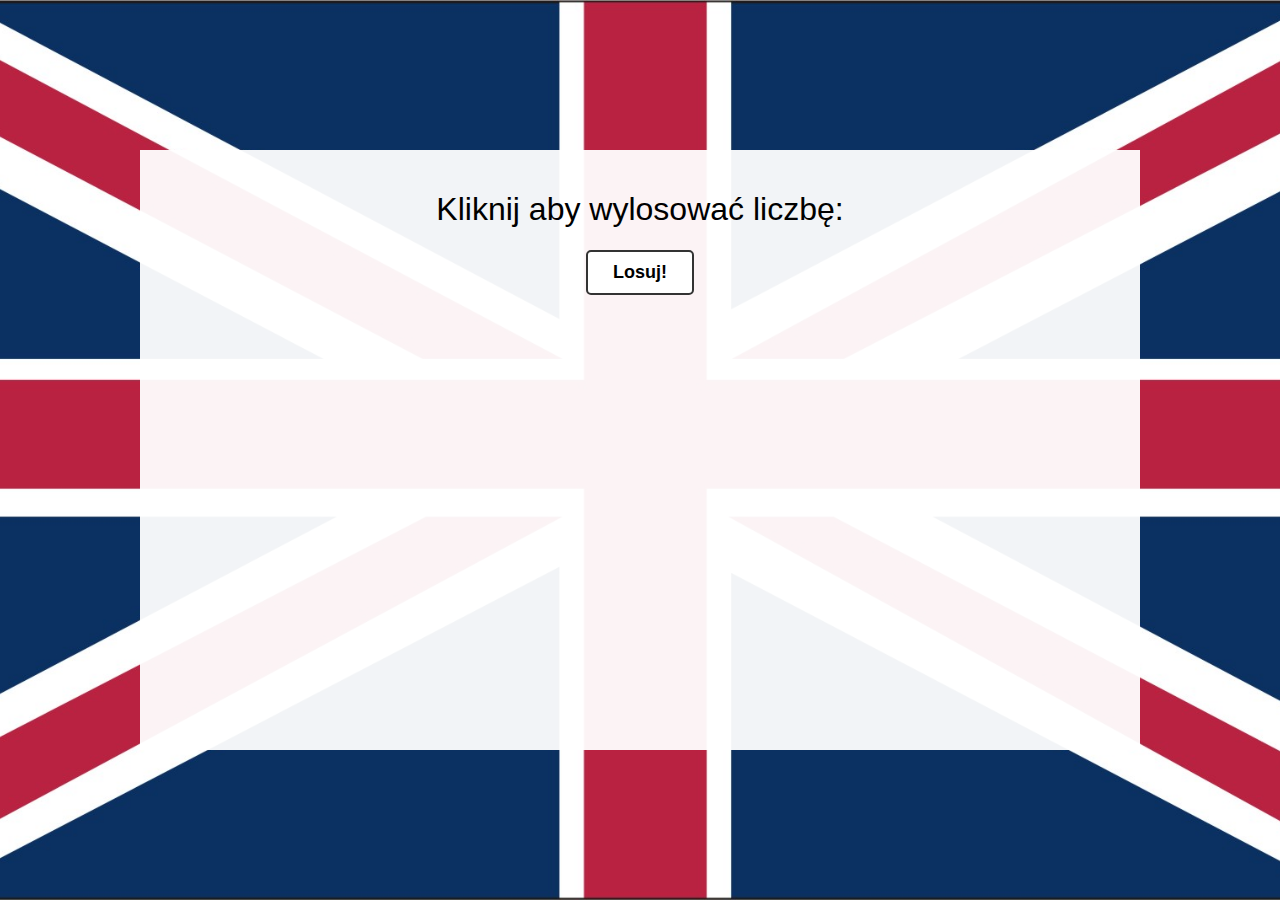
<file: lab/konkurs/index.html>
<!doctype html>
<html>
  <head>
    <title>Losowanie pytania</title>
    <meta charset="utf-8">
    <link rel="stylesheet" href="css/style.css" />
    <script src="js/jquery-2.1.4.min.js"></script>
    <script src="js/losowanie.js"></script>
  </head>
  <body>
    <div class="main-window">
      <h1>Kliknij aby wylosować liczbę:</h1>
      <button class="launch-button">Losuj!</button>
      <div class="random">
        <h3>Wylosowana liczba to:</h3>
        <p class="wylosowana">
          <span class="liczba"></span>
        </p>
      </div>
    </div>
  </body>
</html>
</file>
<file: lab/konkurs/css/style.css>
*
{
  box-sizing: border-box;
  font-family: Arial, Tahoma;
}

body
{
  background: url("../img/flaga.jpg") no-repeat;
  background-size: cover;
  background-position: center center;
  width: 100%;
  height: 100%;
  margin: 0;
}

h1
{
  font-weight: 200;
}

.main-window
{
  height: 600px;
  width: 1000px;
  padding: 20px;
  background: rgba(255, 255, 255, 0.95);
  margin: 150px auto;
  text-align: center;
}

button.launch-button
{
  font-size: 18px;
  font-family: Arial;
  padding: 10px 25px;
  border-radius: 5px;
  border: 2px solid #333;
  cursor: pointer;
  background: white;
  color: black;
  font-weight: bolder;
  transition: color 0.25s, background 0.25s;
}

button.launch-button:hover
{
  color: white;
  background: #333;
}

.random
{
  display: none;
  margin-top: 100px;
}

.wylosowana
{
  font-size: 100px;
}
</file>
<file: css/style_sass.css>
@import url(font-awesome.min.css);
@import url(simple-line-icons.css);
@import url(https://fonts.googleapis.com/css?family=Montserrat:400,700);
@import url(https://fonts.googleapis.com/css?family=Open+Sans:400,300,300italic,400italic,600,600italic,700,700italic,800,800italic&subset=latin,latin-ext);
@import url(https://fonts.googleapis.com/css?family=Lato:400,100,100italic,300,300italic,400italic,700,700italic,900,900italic&subset=latin,latin-ext);
@media (min-width: 1000px) {
  .animate-init {
    visibility: visible; } }

.row {
  max-width: 100%;
  margin-left: 0; }

body {
  position: relative;
  font-family: "Montserrat", "Lato", "Open Sans";
  background: #161616; }

a, a:hover, a:focus {
  color: inherit;
  background: inherit; }

.nav > li > a {
  padding: 0; }
  .nav > li > a:hover, .nav > li > a:focus {
    background: transparent; }

h1, h2 {
  font-family: "Montserrat", "Lato";
  font-weight: 400; }

h1 {
  margin-bottom: 30px; }

h2 {
  margin-bottom: 15px;
  font-size: 24px; }

@media (max-width: 350px) {
  h1 {
    font-size: 24px; }

  h2 {
    font-size: 19px; } }
p {
  margin-top: 10px;
  line-height: 1.25em;
  font-size: 17px; }
  @media (max-width: 1200px) {
    p {
      font-size: 15px; } }

#welcome-screen {
  background: url(../img/Background_Main.jpg) no-repeat;
  background-size: cover;
  text-align: center;
  position: relative; }
  #welcome-screen .welcome-screen-wrapper {
    position: absolute;
    top: 50%;
    left: 50%;
    -ms-transform: translate(-50%, -50%);
    -webkit-transform: translate(-50%, -50%);
    transform: translate(-50%, -50%); }
  #welcome-screen .lang-change {
    position: absolute;
    top: 50px;
    right: 100px;
    height: 30px; }
    #welcome-screen .lang-change img {
      max-height: 20px;
      width: auto;
      margin-right: 10px; }
  #welcome-screen img {
    max-width: 100%; }
  #welcome-screen .go-down {
    position: absolute;
    bottom: 100px;
    width: 100%; }
    #welcome-screen .go-down .go-down-circle {
      width: 50px;
      height: 50px;
      border-radius: 50%;
      border: 2px solid #aaa;
      color: #aaa;
      text-align: center;
      font-size: 34px;
      margin: 0 auto;
      -webkit-transition: all 0.25s;
      -moz-transition: all 0.25s;
      -o-transition: all 0.25s;
      transition: all 0.25s; }
      #welcome-screen .go-down .go-down-circle:hover {
        border: 2px solid white;
        color: white;
        cursor: pointer; }

.info-container {
  padding: 125px 0; }

.site-navigation-wrapper {
  height: 50px; }

.site-navigation {
  width: 100%;
  background: black;
  z-index: 2000;
  color: white;
  font-size: 20px;
  height: 50px;
  position: relative; }
  .site-navigation .site-links-wrapper {
    background: black;
    height: 100%;
    z-index: 9999;
    overflow: hidden; }
    .site-navigation .site-links-wrapper .site-link {
      width: 25%;
      float: left;
      text-align: center;
      border-top: 3px solid transparent;
      color: #444;
      padding: 7px 0 12px;
      cursor: pointer;
      -webkit-transition: all 0.25s;
      -moz-transition: all 0.25s;
      -o-transition: all 0.25s;
      transition: all 0.25s; }
      .site-navigation .site-links-wrapper .site-link:hover, .site-navigation .site-links-wrapper .site-link.active {
        color: white;
        border-color: #1DBD68; }
  .site-navigation .responsive-menu-toggle {
    display: none;
    width: 100%;
    padding: 10px 20px;
    text-align: right;
    cursor: pointer; }

@media (max-width: 850px) {
  .site-navigation .responsive-menu-toggle {
    display: block; }
  .site-navigation .site-links-wrapper {
    position: fixed;
    width: 100%;
    height: 100%;
    top: 0;
    left: 100%;
    -webkit-transition: left 0.5s;
    -moz-transition: left 0.5s;
    -o-transition: left 0.5s;
    transition: left 0.5s; }
    .site-navigation .site-links-wrapper .site-link {
      width: 100%; }
  .site-navigation .site-links-wrapper.open {
    left: 0; } }
#about-me, #portfolio, #technologie, #kontakt {
  background: #161616;
  color: white; }
  #about-me .section, #portfolio .section, #technologie .section, #kontakt .section {
    width: 100%;
    overflow: hidden; }
    #about-me .section .icon-circle, #portfolio .section .icon-circle, #technologie .section .icon-circle, #kontakt .section .icon-circle {
      width: 80px;
      height: 80px;
      border: 5px solid #1DBD68;
      border-radius: 50%;
      font-size: 40px;
      text-align: center;
      line-height: 70px;
      float: left;
      position: relative;
      z-index: 1000;
      background: transparent;
      color: white; }
    #about-me .section .section-heading, #portfolio .section .section-heading, #technologie .section .section-heading, #kontakt .section .section-heading, #about-me .section .section-content, #portfolio .section .section-content, #technologie .section .section-content, #kontakt .section .section-content {
      float: right;
      width: calc(100% - 100px); }
      #about-me .section .section-heading .main-heading, #portfolio .section .section-heading .main-heading, #technologie .section .section-heading .main-heading, #kontakt .section .section-heading .main-heading {
        font-size: 36px; }




    #about-me .section .section-heading, #portfolio .section .section-heading, #technologie .section .section-heading, #kontakt .section .section-heading {
      height: 80px; }
    #about-me .section .section-content .awesome-label, #portfolio .section .section-content .awesome-label, #technologie .section .section-content .awesome-label, #kontakt .section .section-content .awesome-label {
      background: #1DBD68;
      font-size: 0.9em;
      padding: 1px 3px;
      border-radius: 3px; }
    #about-me .section .section-content::before, #portfolio .section .section-content::before, #technologie .section .section-content::before, #kontakt .section .section-content::before {
      content: " ";
      width: 5px;
      height: 220px;
      position: absolute;
      margin-left: -62px;
      z-index: 500; }
    #about-me .section .section-content.has-no-line::before, #portfolio .section .section-content.has-no-line::before, #technologie .section .section-content.has-no-line::before, #kontakt .section .section-content.has-no-line::before {
      background: transparent; }

@media (max-width: 850px) {
  #about-me .section .section-content, #portfolio .section .section-content, #technologie .section .section-content, #kontakt .section .section-content {
    width: 100%;
    margin: 20px 0; } }
#portfolio .section, #technologie .section, #kontakt .section {
  margin-bottom: 20px; }
#portfolio .portfolio-wrapper, #technologie .portfolio-wrapper, #kontakt .portfolio-wrapper {
  overflow: hidden; }
  #portfolio .portfolio-wrapper.hidden, #technologie .portfolio-wrapper.hidden, #kontakt .portfolio-wrapper.hidden {
    display: none; }
  #portfolio .portfolio-wrapper .item, #technologie .portfolio-wrapper .item, #kontakt .portfolio-wrapper .item {
    width: calc(33% - 10px);
    float: left;
    margin: 5px;
    cursor: pointer; }
    @media (max-width: 990px) {
      #portfolio .portfolio-wrapper .item, #technologie .portfolio-wrapper .item, #kontakt .portfolio-wrapper .item {
        width: calc(50% - 10px); } }
    @media (max-width: 990px) {
      #portfolio .portfolio-wrapper .item, #technologie .portfolio-wrapper .item, #kontakt .portfolio-wrapper .item {
        width: calc(75% - 10px);
        margin: 5px 12.5%; } }
    @media (max-width: 400px) {
      #portfolio .portfolio-wrapper .item, #technologie .portfolio-wrapper .item, #kontakt .portfolio-wrapper .item {
        width: calc(100% - 10px);
        margin: 5px; } }
    #portfolio .portfolio-wrapper .item a, #technologie .portfolio-wrapper .item a, #kontakt .portfolio-wrapper .item a {
      text-decoration: none; }
      #portfolio .portfolio-wrapper .item a:hover, #technologie .portfolio-wrapper .item a:hover, #kontakt .portfolio-wrapper .item a:hover {
        text-decoration: none; }
    #portfolio .portfolio-wrapper .item .image, #technologie .portfolio-wrapper .item .image, #kontakt .portfolio-wrapper .item .image {
      height: 300px; }
    #portfolio .portfolio-wrapper .item.citicon .image, #technologie .portfolio-wrapper .item.citicon .image, #kontakt .portfolio-wrapper .item.citicon .image {
      background: url(../img/portfolio/citicon.jpg) no-repeat;
      background-size: cover;
      background-position: center center; }
    #portfolio .portfolio-wrapper .item.conedesign1 .image, #technologie .portfolio-wrapper .item.conedesign1 .image, #kontakt .portfolio-wrapper .item.conedesign1 .image {
      background: url(../img/portfolio/conedesign1.jpg) no-repeat;
      background-size: cover;
      background-position: center center; }
    #portfolio .portfolio-wrapper .item.conedesign2 .image, #technologie .portfolio-wrapper .item.conedesign2 .image, #kontakt .portfolio-wrapper .item.conedesign2 .image {
      background: url(../img/portfolio/conedesign2.jpg) no-repeat;
      background-size: cover;
      background-position: center center; }
    #portfolio .portfolio-wrapper .item.exchangemarket .image, #technologie .portfolio-wrapper .item.exchangemarket .image, #kontakt .portfolio-wrapper .item.exchangemarket .image {
      background: url(../img/portfolio/exchangemarket.jpg) no-repeat;
      background-size: cover;
      background-position: center center; }
    #portfolio .portfolio-wrapper .item.peoplefunmeet .image, #technologie .portfolio-wrapper .item.peoplefunmeet .image, #kontakt .portfolio-wrapper .item.peoplefunmeet .image {
      background: url(../img/portfolio/people.jpg) no-repeat;
      background-size: cover;
      background-position: center center; }
    #portfolio .portfolio-wrapper .item.steinbock .image, #technologie .portfolio-wrapper .item.steinbock .image, #kontakt .portfolio-wrapper .item.steinbock .image {
      background: url(../img/portfolio/steinbock.jpg) no-repeat;
      background-size: cover;
      background-position: center center; }
    #portfolio .portfolio-wrapper .item.regipio .image, #technologie .portfolio-wrapper .item.regipio .image, #kontakt .portfolio-wrapper .item.regipio .image {
      background: url(../img/portfolio/regipio.jpg) no-repeat;
      background-size: cover;
      background-position: center center; }
    #portfolio .portfolio-wrapper .item .inside, #technologie .portfolio-wrapper .item .inside, #kontakt .portfolio-wrapper .item .inside {
      display: table;
      width: 100%;
      height: 100%;
      background: rgba(0, 0, 0, 0.85);
      opacity: 0;
      -webkit-transition: all 0.5s;
      -moz-transition: all 0.5s;
      -o-transition: all 0.5s;
      transition: all 0.5s; }
      #portfolio .portfolio-wrapper .item .inside p, #technologie .portfolio-wrapper .item .inside p, #kontakt .portfolio-wrapper .item .inside p {
        display: table-cell;
        vertical-align: middle;
        text-align: center;
        font-size: 24px; }
    #portfolio .portfolio-wrapper .item:hover .inside, #technologie .portfolio-wrapper .item:hover .inside, #kontakt .portfolio-wrapper .item:hover .inside {
      opacity: 1; }

#technologie .technologies {
  overflow: hidden; }
  #technologie .technologies .technology {
    width: 33.3333333%;
    float: left;
    text-align: center;
    margin-bottom: 20px; }
    @media (max-width: 766px) {
      #technologie .technologies .technology {
        width: 50%; } }
    @media (max-width: 390px) {
      #technologie .technologies .technology {
        width: 100%; } }
    #technologie .technologies .technology .technology-circle {
      height: 170px;
      width: 170px;
      border: 3px solid #1DBD68;
      background: rgba(29, 189, 104, 0.25);
      margin: 0 auto;
      border-radius: 50%;
      -webkit-transition: all 0.5s;
      -moz-transition: all 0.5s;
      -o-transition: all 0.5s;
      transition: all 0.5s;
      cursor: pointer; }
      @media (min-width: 1199px) {
        #technologie .technologies .technology .technology-circle {
          border: 1px solid transparent;
          background: transparent; } }
      #technologie .technologies .technology .technology-circle img {
        max-height: 120px;
        width: auto;
        margin-top: 25px;
        -webkit-transition: all 0.5s;
        -moz-transition: all 0.5s;
        -o-transition: all 0.5s;
        transition: all 0.5s; }
      #technologie .technologies .technology .technology-circle:hover {
        border-color: #1DBD68;
        background: rgba(29, 189, 104, 0.25); }

#kontakt .bigger-margins {
  margin-top: 30px;
  margin-bottom: 30px; }
#kontakt .contact-form input, #kontakt .contact-form textarea {
  display: block;
  resize: vertical;
  padding: 3px 10px;
  width: 100%;
  background: transparent;
  border-width: 0 0 1px 0;
  border-color: #aaa;
  border-style: solid;
  box-shadow: none;
  font-size: 20px;
  margin-bottom: 10px;
  -webkit-transition: border-color 0.5s;
  -moz-transition: border-color 0.5s;
  -o-transition: border-color 0.5s;
  transition: border-color 0.5s; }
  #kontakt .contact-form input:focus, #kontakt .contact-form textarea:focus {
    outline: none;
    border-color: #1DBD68; }
  #kontakt .contact-form input.captcha_input, #kontakt .contact-form textarea.captcha_input {
    display: inline;
    width: 100px; }
#kontakt .contact-form .send {
  font-size: 20px;
  color: white;
  background: #1DBD68;
  padding: 5px 15px;
  border: 1px solid #1DBD68;
  border-radius: 3px; }
#kontakt .footer {
  color: #aaa; }

.owl-carousel .owl-wrapper-outer {
  -webkit-transform-style: preserve-3d;
  -moz-transform-style: preserve-3d;
  transform-style: preserve-3d; }

#star-five {
  margin: 50px 0;
  position: relative;
  display: block;
  color: red;
  width: 0px;
  height: 0px;
  border-right: 100px solid transparent;
  border-bottom: 70px  solid red;
  border-left: 100px solid transparent;
  -moz-transform: rotate(35deg);
  -webkit-transform: rotate(35deg);
  -ms-transform: rotate(35deg);
  -o-transform: rotate(35deg); }
  #star-five:before {
    border-bottom: 80px solid red;
    border-left: 30px solid transparent;
    border-right: 30px solid transparent;
    position: absolute;
    height: 0;
    width: 0;
    top: -45px;
    left: -65px;
    display: block;
    content: '';
    -webkit-transform: rotate(-35deg);
    -moz-transform: rotate(-35deg);
    -ms-transform: rotate(-35deg);
    -o-transform: rotate(-35deg); }
  #star-five:after {
    position: absolute;
    display: block;
    color: red;
    top: 3px;
    left: -105px;
    width: 0px;
    height: 0px;
    border-right: 100px solid transparent;
    border-bottom: 70px solid red;
    border-left: 100px solid transparent;
    -webkit-transform: rotate(-70deg);
    -moz-transform: rotate(-70deg);
    -ms-transform: rotate(-70deg);
    -o-transform: rotate(-70deg);
    content: ''; }

.fade-in, .fade-in-up, .fade-in-down, .fade-in-group .fade-item {
  opacity: 0;
  -webkit-transition: all 2s;
  -moz-transition: all 2s;
  -o-transition: all 2s;
  transition: all 2s; }
  .fade-in.faded, .faded.fade-in-up, .faded.fade-in-down, .fade-in-group .faded.fade-item {
    opacity: 1; }

.fade-in-up {
  -ms-transform: translateY(50px);
  -webkit-transform: translateY(50px);
  transform: translateY(50px); }
  .fade-in-up.faded {
    -ms-transform: translateY(0);
    -webkit-transform: translateY(0);
    transform: translateY(0); }

.fade-in-down {
  -ms-transform: translateY(-50px);
  -webkit-transform: translateY(-50px);
  transform: translateY(-50px); }
  .fade-in-down.faded {
    -ms-transform: translateY(0);
    -webkit-transform: translateY(0);
    transform: translateY(0); }

/*# sourceMappingURL=style_sass.css.map */
</file>
